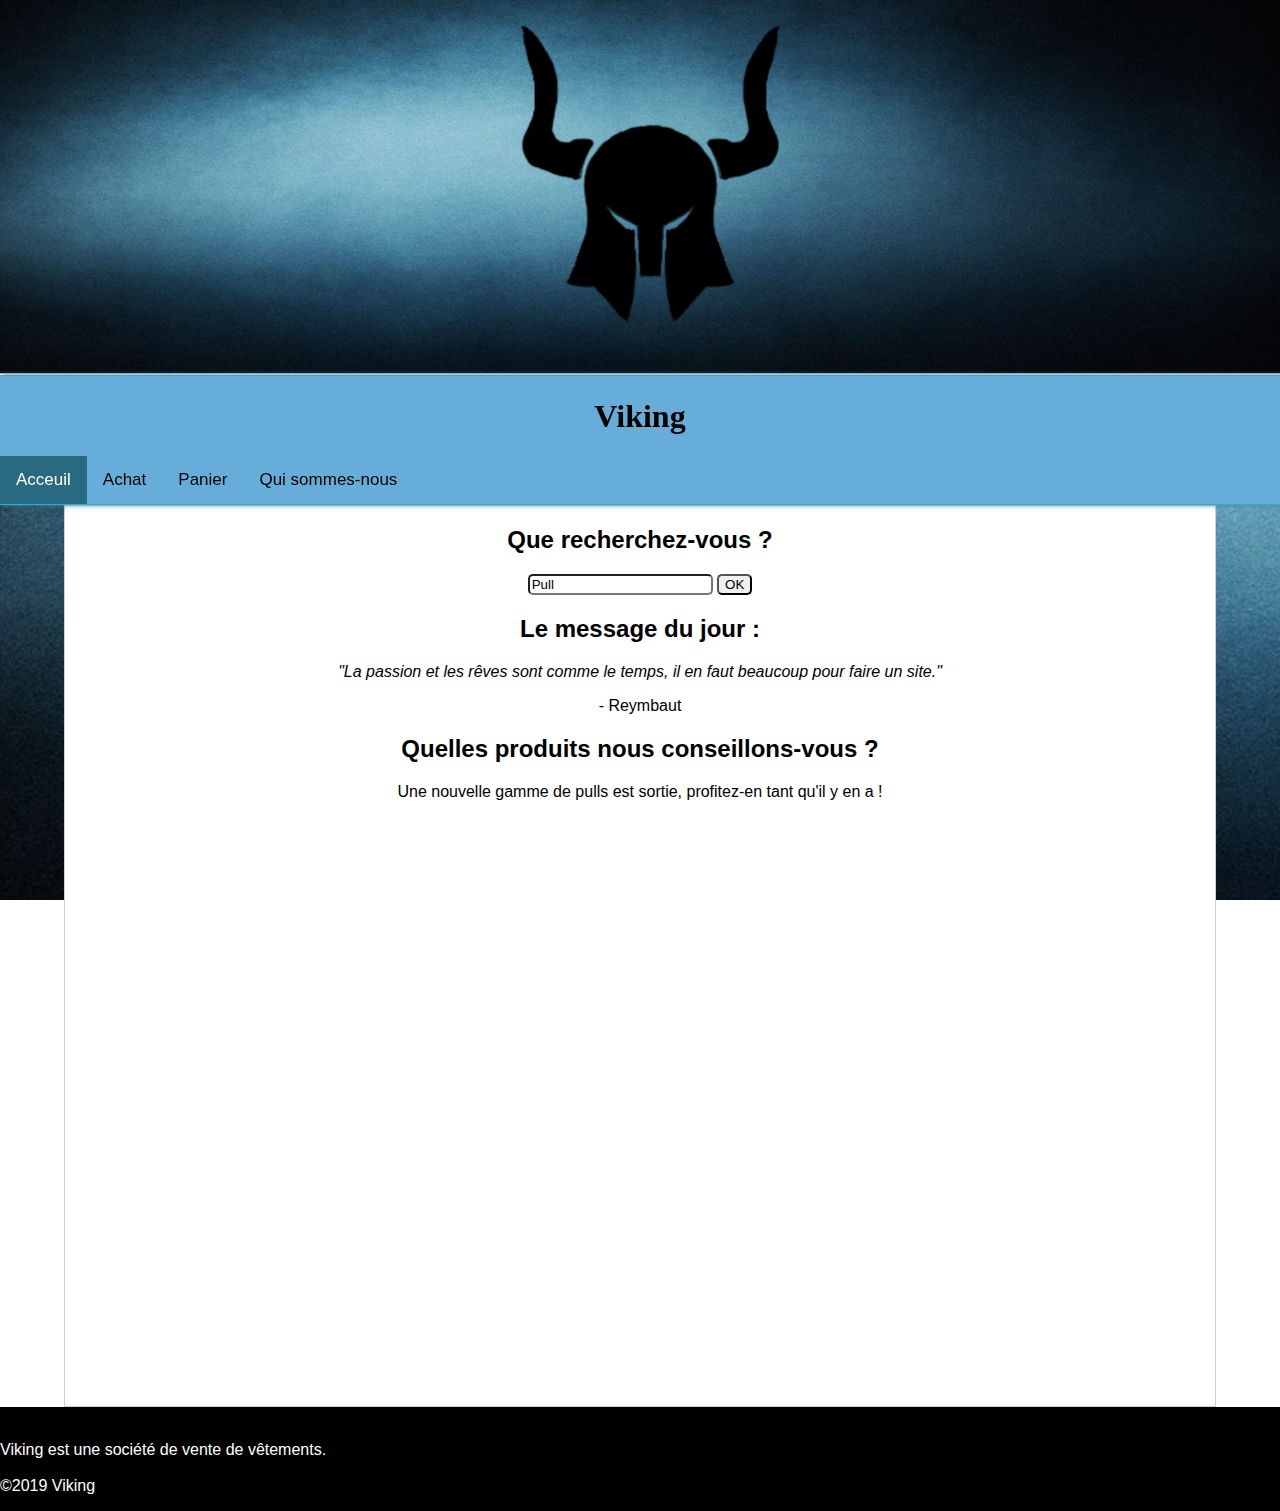
<file: Acceuil.html>
<!DOCTYPE html>
<html lang="fr" xml:lang="fr">
  <head>
		<meta charset="UTF-8"/>
		<title>Viking</title>
		<link href="StyleSheet.css" rel="stylesheet">
  </head>
    
   
  <body class="body">
		
		<img
			src="Banniere.jpg" 
			alt="Ma bannière" 
			style = "width:100%"
		/>
		
		<div id="navbar"  >
			<h1>Viking</h1>	
			  <a class="active" href="Acceuil.html">Acceuil</a>
			  <a href="Achat.html">Achat</a>
			  <a href="Panier.html">Panier</a>
			  <a href="Qui_sommes_nous.html">Qui sommes-nous</a>
		</div>


		<div id="Contenu" >
			<h2>Que recherchez-vous ?</h2>
			<form class="formulaire" >
				<input class="champ" type="text" value="Pull"/>
				<input class="bouton" type="button" value="OK" onclick="window.location.href = 'Achat.html';"/>
			</form>			
				
			<H2>Le message du jour :</H2>
			<p> <cite>"La passion et les rêves sont comme le temps, il en faut beaucoup pour faire un site."</cite></p>
			<p> - Reymbaut </p>
			<H2>Quelles produits nous conseillons-vous ?</H2>			
			<p> Une nouvelle gamme de pulls est sortie, profitez-en tant qu'il y en a !</p>
			

		</div>
   
		<footer id="footer">
			<br>
			<p>   
			Viking est une société de vente de vêtements.
			<br><br>©2019 Viking
			</p>
		</footer>
  </body>

</html>
</file>
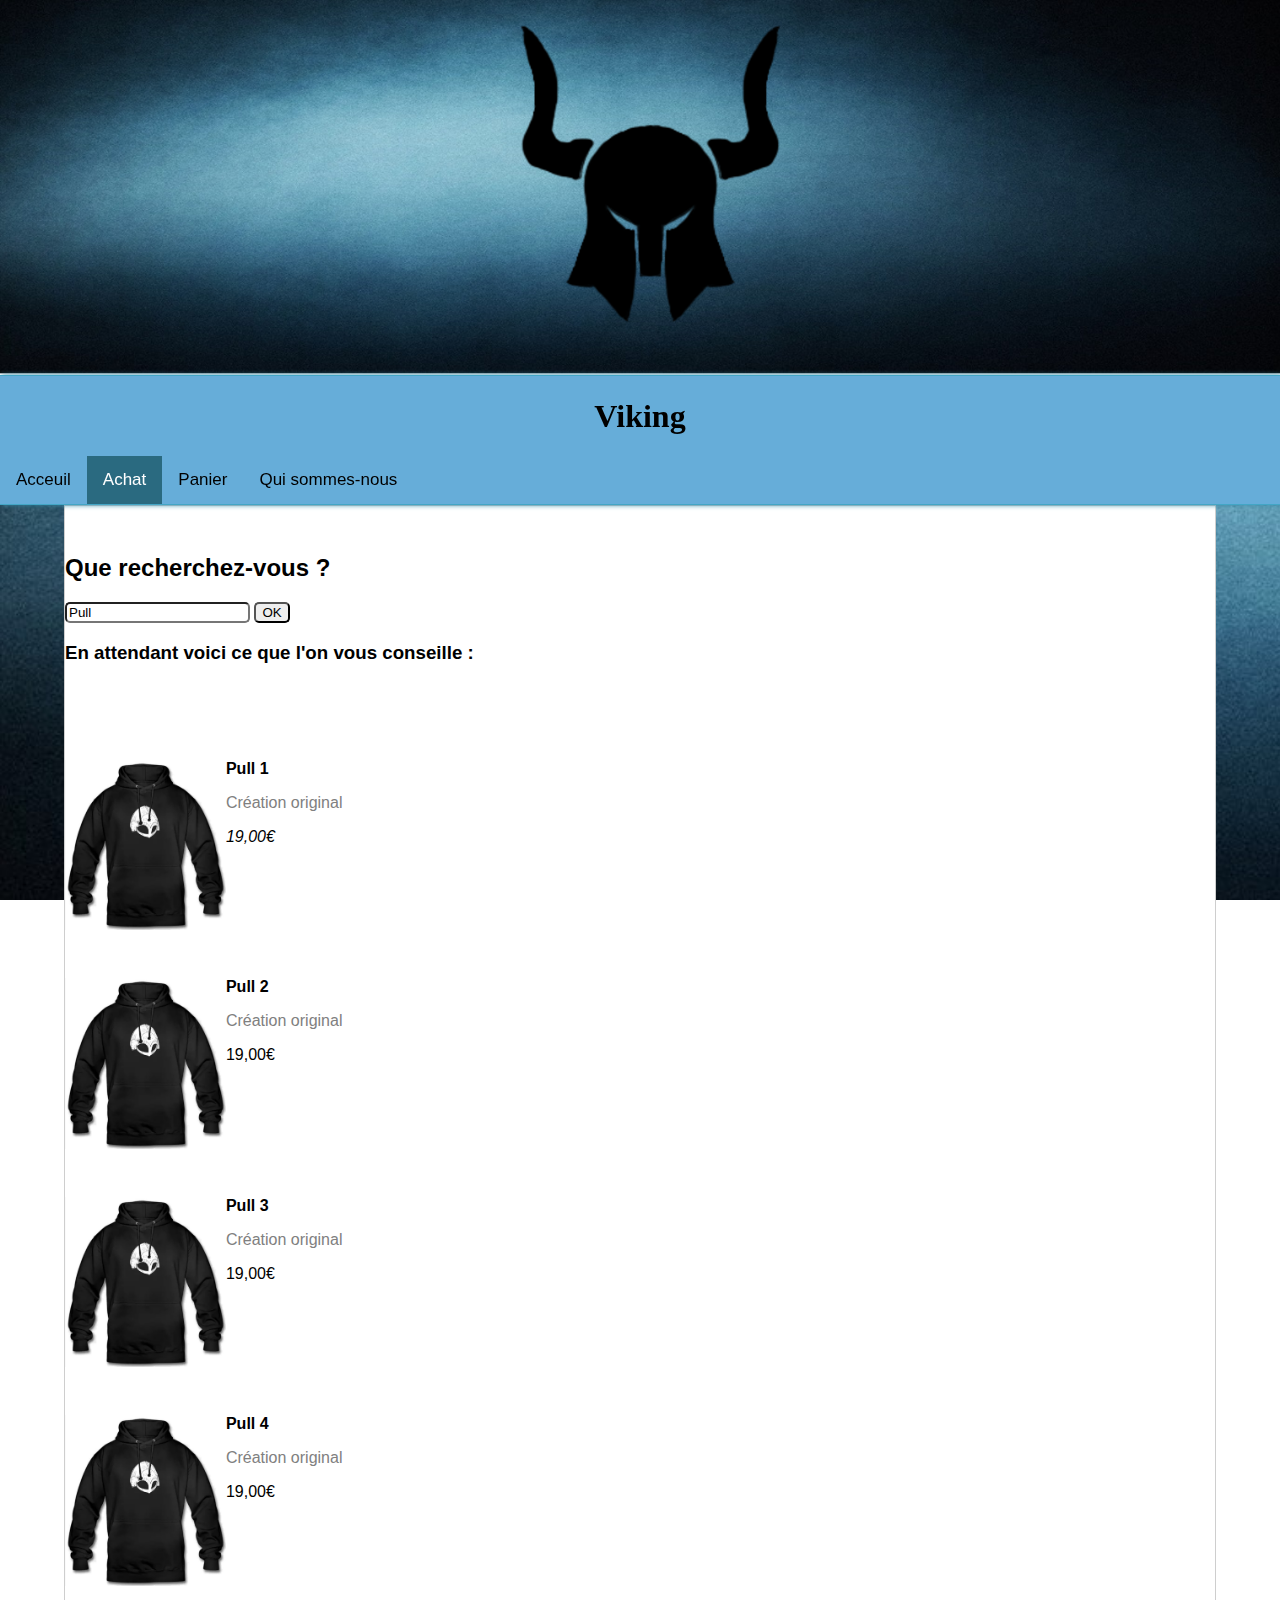
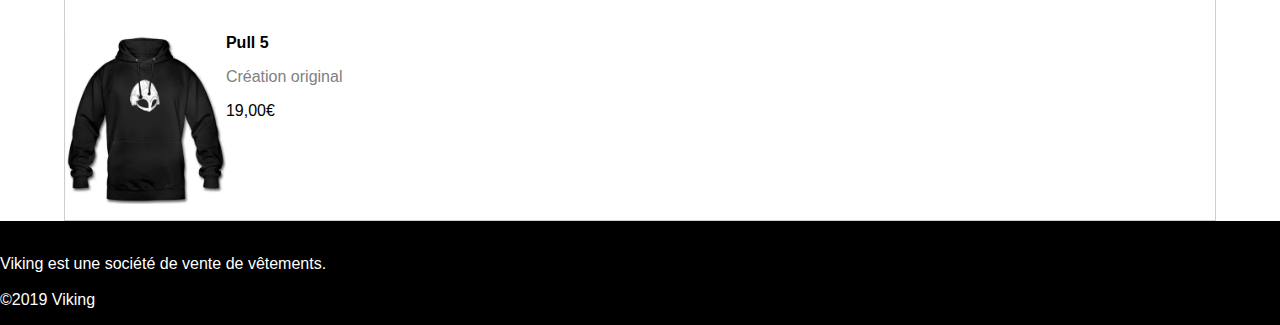
<file: Achat.html>
<!DOCTYPE html>
<html lang="fr" xml:lang="fr">
  <head>
		<meta charset="UTF-8"/>
		<title>Viking Achat</title>
		<link href="StyleSheet.css" rel="stylesheet">
  </head>
    
   
  <body class="body">
		
		<img
			src="Banniere.jpg" 
			alt="Ma bannière" 
			style = "width:100%"
		/>
		
		<div id="navbar"  >
			<h1>Viking</h1>	
			  <a href="Acceuil.html">Acceuil</a>
			  <a class="active" href="Achat.html">Achat</a>
			  <a href="Panier.html">Panier</a>
			  <a href="Qui_sommes_nous.html">Qui sommes-nous</a>
		</div>


		<div id="Contenu" >
		
			<div id="searchbar">
				<h2>Que recherchez-vous ?</h2>
					<form class="formulaire">
					<input class="champ" type="text" value="Pull"/>
					<input class="bouton" type="button" value="OK" />
				</form>				
				<h3>En attendant voici ce que l'on vous conseille :</h3>
			</div>
		
			<div class="listeprod">
				<a href="Detail_pull.html">
				<div class="produit" id="Pull1"  >
					<img id="imgproduit1" style = "width:20%; float:left" src="pull.jpg" alt="L image du pull" >
					<Strong>Pull 1</Strong> 
					<p>Création original</p>
					<em>19,00€</em>					
				</div>
				</a>
				
				<a href="Detail_pull.html">
				<div class="produit" id="Pull2" >
					<img id="imgproduit2" style = "width:20%; float:left" src="pull.jpg" alt="L image du pull">
					<Strong>Pull 2</Strong> 
					<p>Création original</p>
					<span>19,00€</span>					
				</div>
				</a>
				
				<a href="Detail_pull.html">
				<div class="produit" id="Pull3">
					<img id="imgproduit3" style = "width:20%; float:left" src="pull.jpg" alt="L image du pull">
					<Strong>Pull 3</Strong> 
					<p>Création original</p>
					<span>19,00€</span>					
				</div>
				</a>
				
				<a href="Detail_pull.html">
				<div class="produit" id="Pull4">
					<img id="imgproduit4" style = "width:20%; float:left" src="pull.jpg" alt="L image du pull">
					<Strong>Pull 4</Strong> 
					<p>Création original</p>
					<span>19,00€</span>				
				</div>
				</a>
				
				<a href="Detail_pull.html">
				<div class="produit" id="Pull5">
					<img id="imgproduit5" style = "width:20%; float:left" src="pull.jpg" alt="L image du pull">
					<Strong>Pull 5</Strong> 
					<p>Création original</p>
					<span>19,00€</span>				
				</div>
				</a>
				
			</div>
			

		</div>
   
		<footer id="footer">
			<br>
			<p>   
			Viking est une société de vente de vêtements.
			<br><br>©2019 Viking
			</p>
		</footer>
  </body>

</html>
</file>
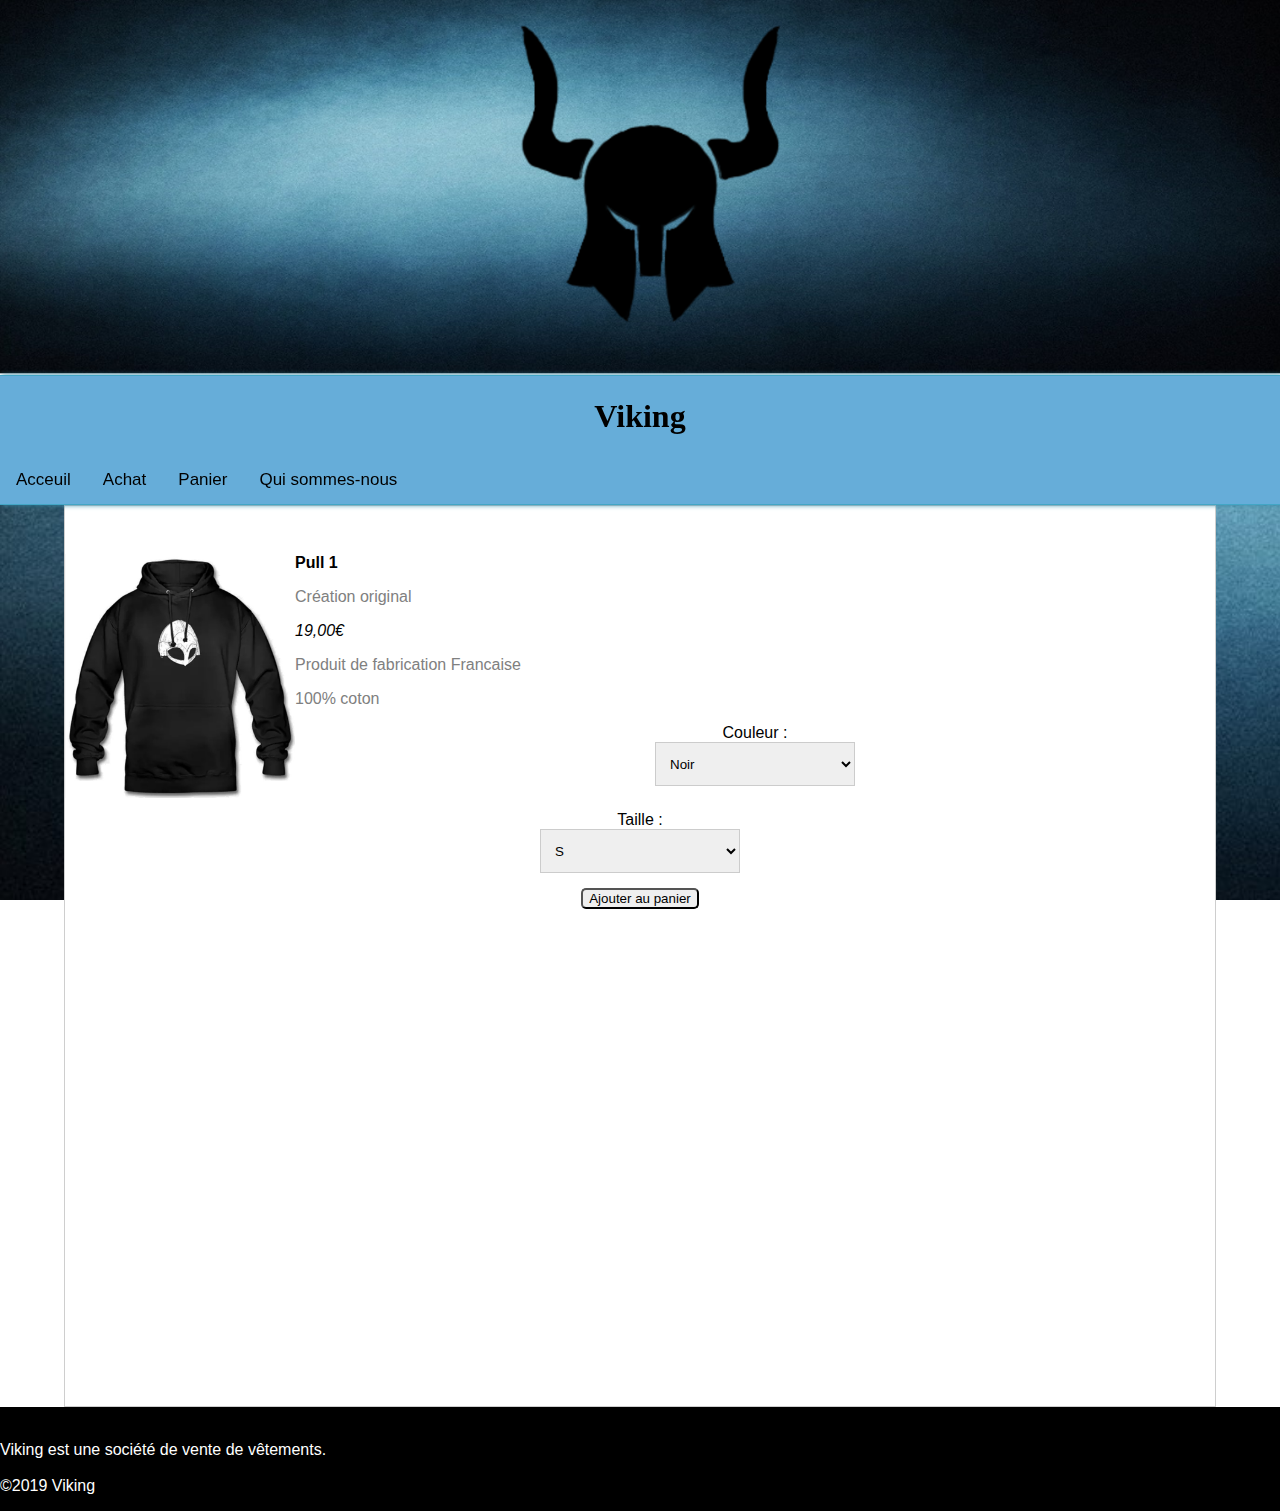
<file: Detail_pull.html>
<!DOCTYPE html>
<html lang="fr" xml:lang="fr">
  <head>
		<meta charset="UTF-8"/>
		<title>Détail pull</title>
		<link href="StyleSheet.css" rel="stylesheet">
  </head>
    
   
  <body class="body">
		
		<img
			src="Banniere.jpg" 
			alt="Ma bannière" 
			style = "width:100%"
		/>
		
		<div id="navbar"  >
			<h1>Viking</h1>	
			  <a href="Acceuil.html">Acceuil</a>
			  <a href="Achat.html">Achat</a>
			  <a href="Panier.html">Panier</a>
			  <a href="Qui_sommes_nous.html">Qui sommes-nous</a>
		</div>


		<div id="Contenu" >
			<a href="Detail_pull.html">
				<div class="produit" id="Pull1"  >
					<img id="imgproduit1" style = "width:20%; float:left" src="pull.jpg" alt="L image du pull" >
					<Strong>Pull 1</Strong> 
					<p>Création original</p>
					<em>19,00€</em>	
					<p> Produit de fabrication Francaise </p>
					<p> 100% coton </p>	
				</div>
			</a>
			
			<form  method="get" >			
			<label for="couleurselect"> Couleur :</label> 
			<select id="couleurselect" name="Couleur" >
				<option value="0">Noir</option>
				<option value="1">Gris</option>
				<option value="2">Blanc</option>
			</select>
			
			<label for="Tailleselect"> Taille :</label> 
			<select id="Tailleselect" name="Taille" >
				<option value="0">S</option>
				<option value="1">M</option>
				<option value="2">L</option>
			</select>
			<br>
			</form>
			<form  method="get" action="Panier.html">
			<input type="submit" value="Ajouter au panier">
			</form>
			

		</div>
   
		<footer id="footer">
			<br>
			<p>   
			Viking est une société de vente de vêtements.
			<br><br>©2019 Viking
			</p>
		</footer>
  </body>

</html>
</file>
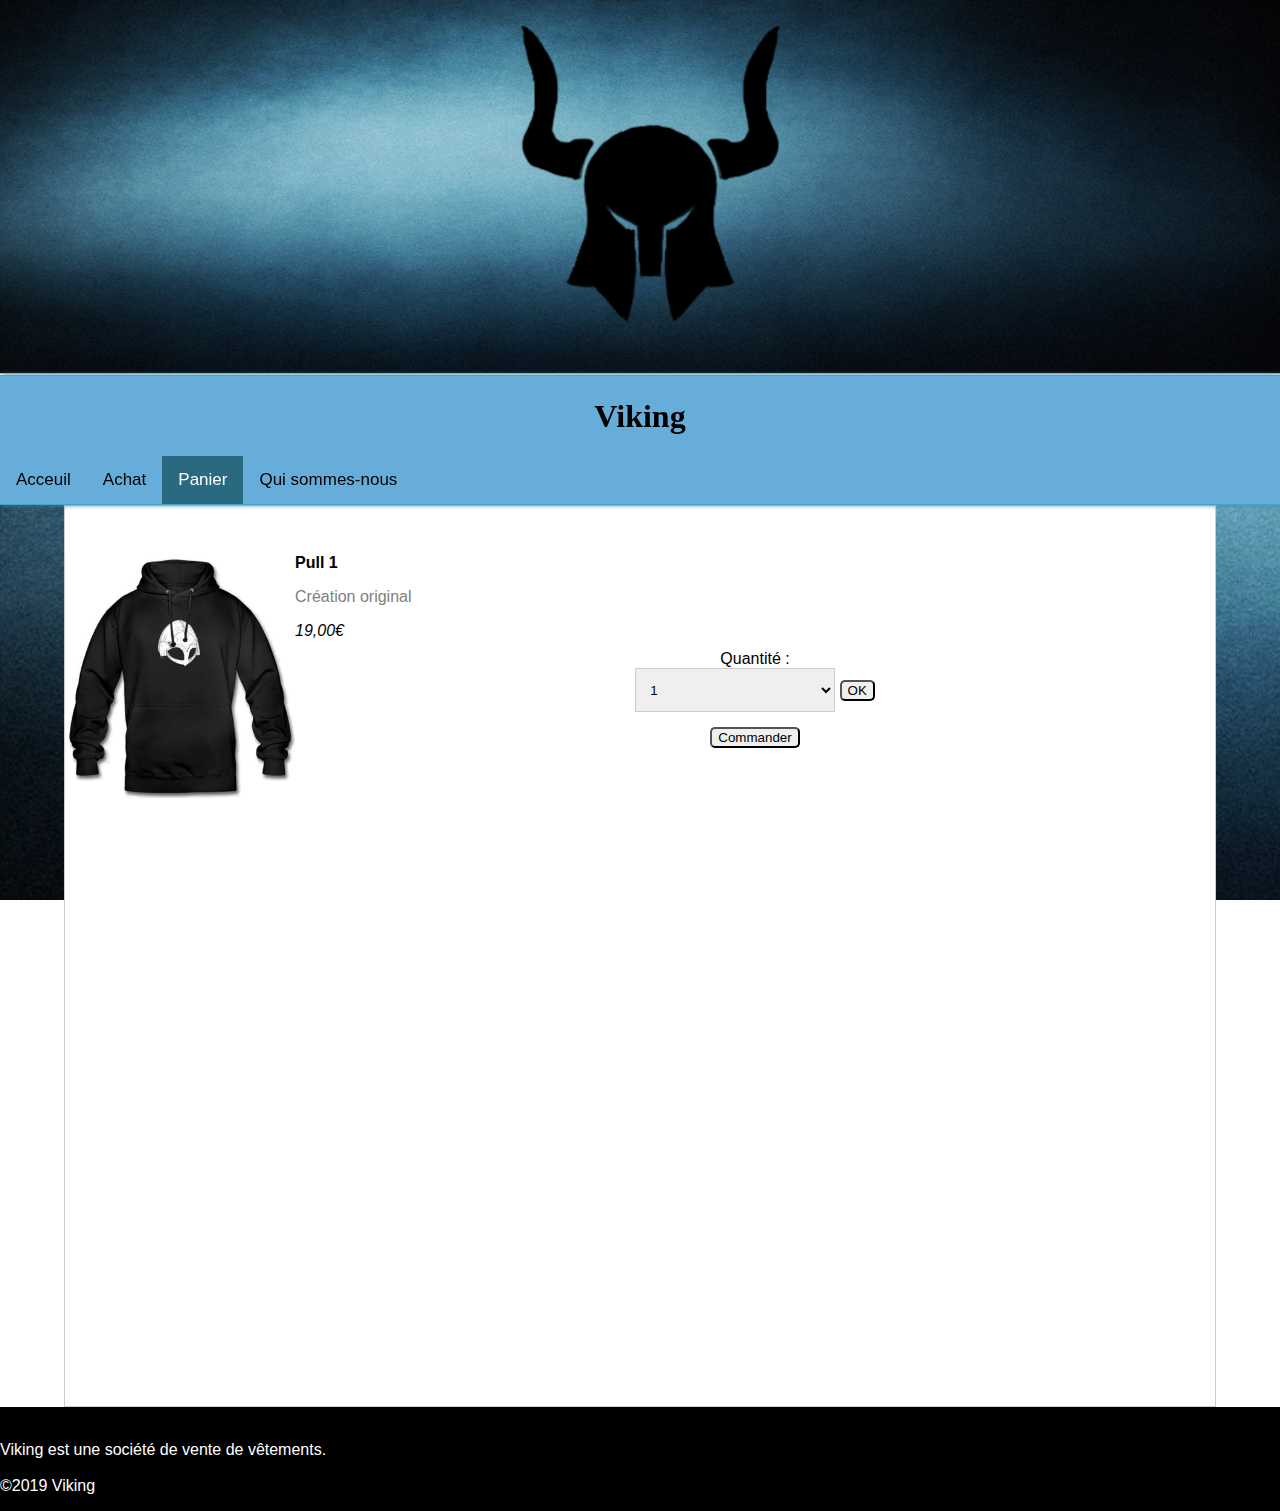
<file: Panier.html>
<!DOCTYPE html>
<html lang="fr" xml:lang="fr">
  <head>
		<meta charset="UTF-8"/>
		<title>Viking Panier</title>
		<link href="StyleSheet.css" rel="stylesheet">
  </head>
    
   
  <body class="body">
		
		<img
			src="Banniere.jpg" 
			alt="Ma bannière" 
			style = "width:100%"
		/>
		
		<div id="navbar"  >
			<h1>Viking</h1>	
			  <a href="Acceuil.html">Acceuil</a>
			  <a href="Achat.html">Achat</a>
			  <a class="active" href="Panier.html">Panier</a>			  
			  <a href="Qui_sommes_nous.html">Qui sommes-nous</a>
		</div>


		<div id="Contenu" >
			<a href="Detail_pull.html">
				<div class="produit" id="Pull1"  >
					<img id="imgproduit1" style = "width:20%; float:left" src="pull.jpg" alt="L image du pull" >
					<Strong>Pull 1</Strong> 
					<p>Création original</p>
					<em>19,00€</em>					
				</div>
			</a>
			
			<form  method="get" >
			<label for="qteselect"> Quantité :</label> 
			<select id="qteselect" name="Quantité" >
				<option value="0">0(Supprimer)</option>
				<option selected="selected" value="1">1</option>
				<option value="2">2</option>
				<option value="3">3</option>
				<option value="4">4</option>
			</select>
			<input type="submit" value="OK">
			</form>
			<form  method="get" >
			<input type="submit" value="Commander">
			</form>
			

		</div>
   
		<footer id="footer">
			<br>
			<p>   
			Viking est une société de vente de vêtements.
			<br><br>©2019 Viking
			</p>
		</footer>
  </body>

</html>
</file>
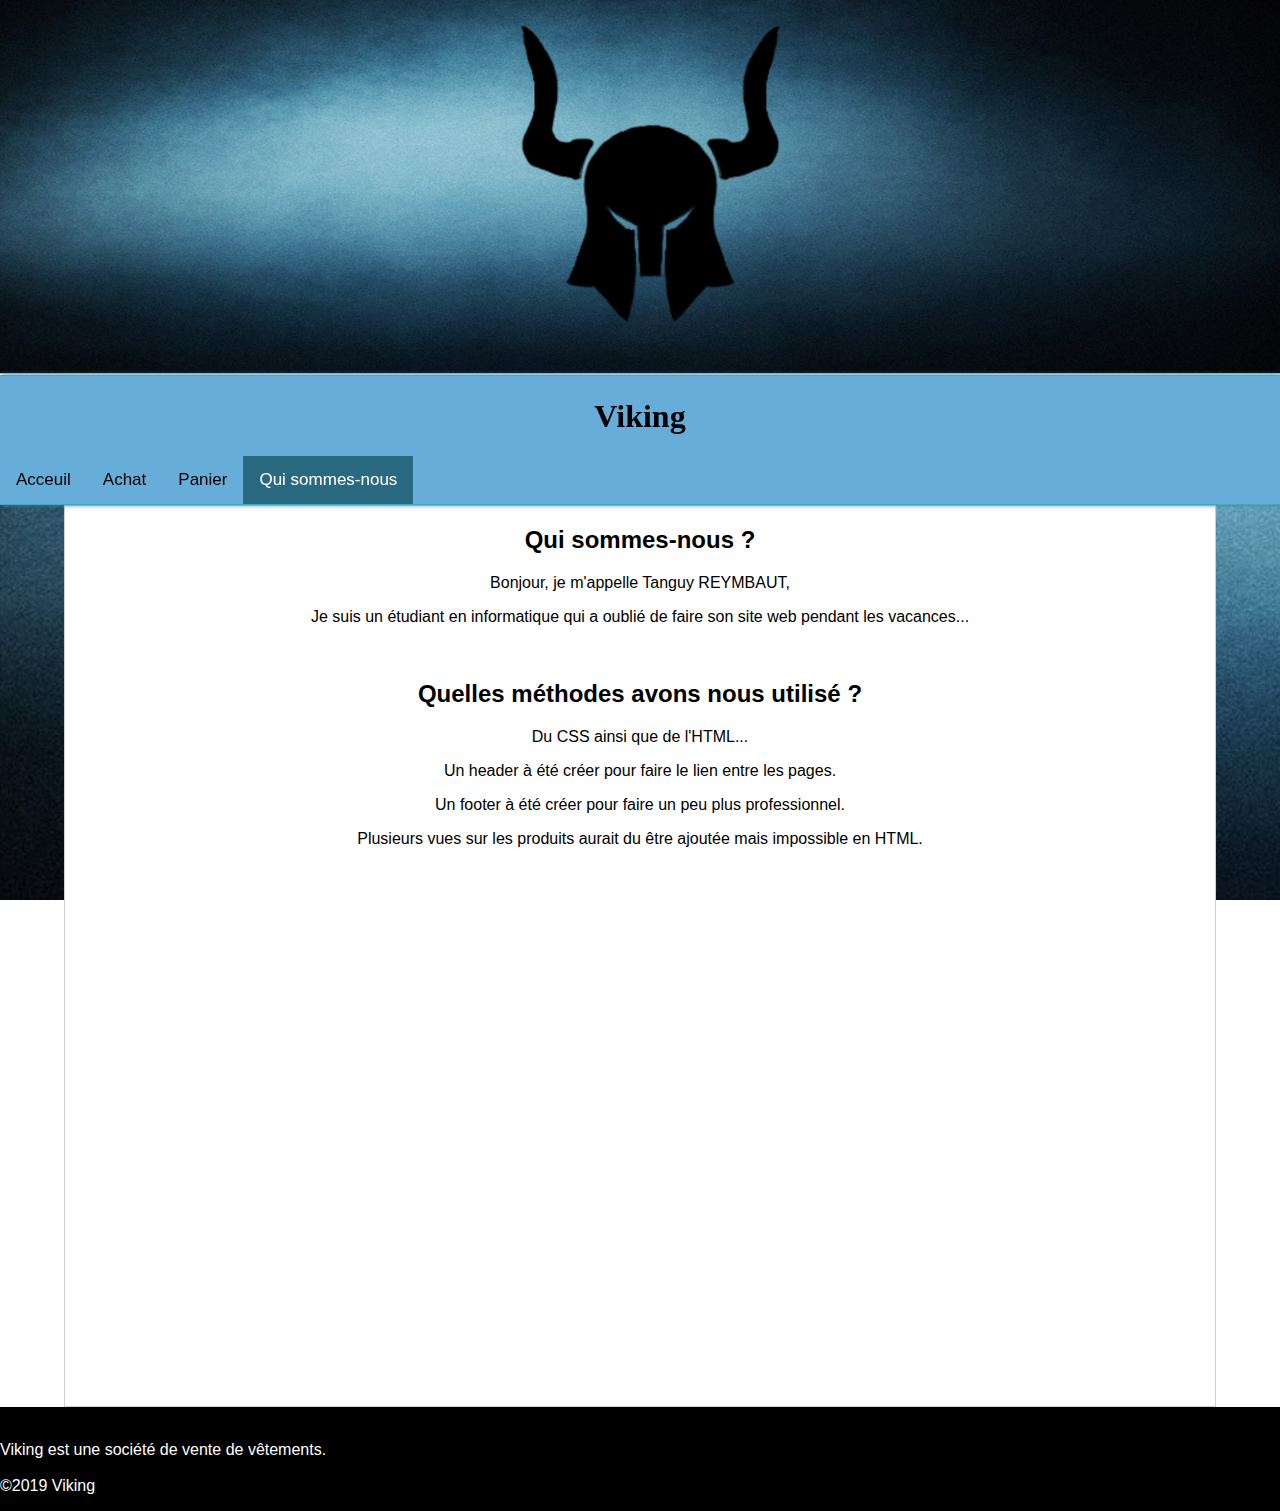
<file: Qui_sommes_nous.html>
<!DOCTYPE html>
<html lang="fr" xml:lang="fr">
  <head>
		<meta charset="UTF-8"/>
		<title>Viking</title>
		<link href="StyleSheet.css" rel="stylesheet">
  </head>
    
   
  <body class="body">
		
		<img
			src="Banniere.jpg" 
			alt="Ma bannière" 
			style = "width:100%"
		/>
		
		<div id="navbar"  >
			<h1>Viking</h1>	
			  <a href="Acceuil.html">Acceuil</a>
			  <a href="Achat.html">Achat</a>
			  <a href="Panier.html">Panier</a>
			  <a class="active" href="Qui_sommes_nous.html">Qui sommes-nous</a>
		</div>


		<div id="Contenu" >
			<H2>Qui sommes-nous ?</H2>
			<p> Bonjour, je m'appelle Tanguy REYMBAUT, </p>
			<p> Je suis un étudiant en informatique qui a oublié de faire son site web pendant les vacances...</p>
			<br>
			<H2>Quelles méthodes avons nous utilisé ?</H2>			
			<p>Du CSS ainsi que de l'HTML... </p>
			<p>Un header à été créer pour faire le lien entre les pages. </p>
			<p>Un footer à été créer pour faire un peu plus professionnel. </p>
			<p>Plusieurs vues sur les produits aurait du être ajoutée mais impossible en HTML. </p>
			

		</div>
   
		<footer id="footer">
			<br>
			<p>   
			Viking est une société de vente de vêtements.
			<br><br>©2019 Viking
			</p>
		</footer>
  </body>

</html>
</file>
<file: StyleSheet.css>
.body {
	background-image: url("fond.jpg");
	background-repeat: no-repeat;
	background-attachment: fixed;
	background-size: cover;
	margin:0;
	font-family: Arial, Helvetica, sans-serif;
} 

H1{
	font-family:fantasy;
}

img{
	border:none;
	display:block;
	min-width : 100px;
}

a{
	text-decoration: none;
	color: inherit;
	
}

a:hover {
  background-color: rgba(176,224,230, 0.75);
}

strong::before{
	margin-top:5em;
}

#navbar {
	background:#66ADD9;
	display:block;
	padding-bottom : 3em;
	text-align: center;	
	position: sticky;
	top: 0;
	left: 0;
	width: 100%;
	height: auto;
	border-top: 1px solid
	#43A6C6;
	border-bottom: 1px solid
	#43A6C6;
	box-shadow: 2px 0px 5px
		#338BA8;
}

#navbar a {
	float: left;
	display: inherit;
	color: black;
	text-align: center;
	padding: 14px 16px;
	text-decoration: none;
	font-size: 17px;
}

#navbar a:hover {
	background-color: #F0FFFF;
	color: black;
}

#navbar a.active {
	background-color: #2A6A80;
	color: white;
}


#Contenu {
	background:center;
	background-color: white;
	padding: 0;
	color: black;
	clear: both;
	margin: auto;
	text-align: center;
	border:1px solid #CECECE;
	height: auto;
	margin-left: 5%;
	margin-right: 5%;
	min-height: 100vh;
}

#Contenu div{
	margin-top: 3em;
	text-align: left;
	
}

.listeprod {
    width: 100%;
    display: flex;
    flex-wrap: wrap;
    margin: 16px 0;
	flex: content;
}

.produit{
	box-sizing: content-box;
}

.produit p{
	color: grey;
}

#footer{
	background-color: #000;
	background-size: auto;
	color: white;
	position: absolute;
	left:0;
	right:0;
	width:auto;
}

select {
    width: 200px;
    height: 44px;
    min-height: 44px;
    padding: 0 10px;
    line-height: 22px;
    border: 1px solid #cccccc;    
	margin-bottom: 15px;
}

input {
  border-radius: 5px;
}

label {
	margin-top:10px;
	display:block;
 }
 
 form {
	margin: 0 auto;
 }
</file>
